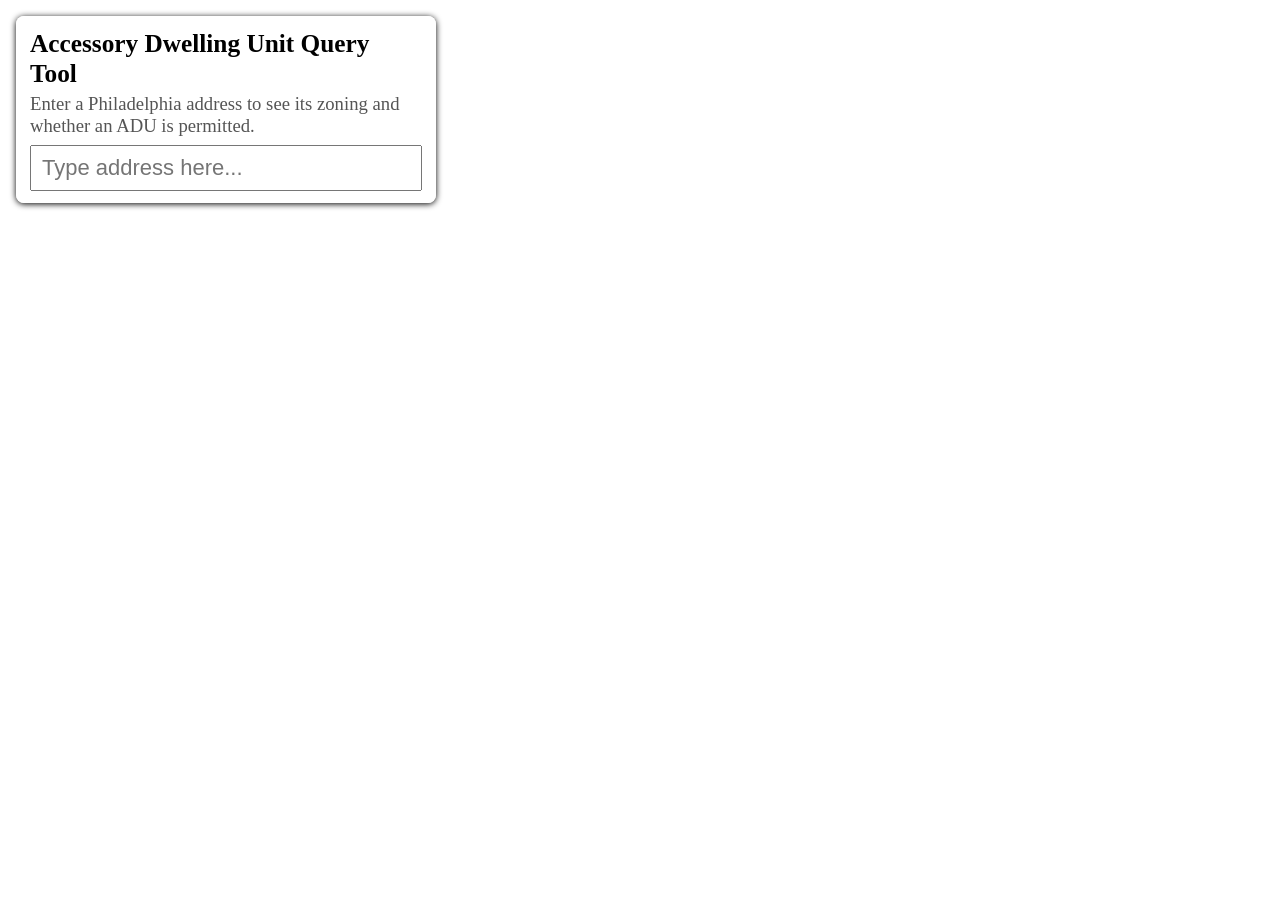
<file: adu-query-tool/index.html>
<!doctype html>

<html lang='en'>
  <head>
    <meta charset='utf-8' />
    <meta name='viewport' content='width=device-width, initial-scale=1' />

    <title>ADU Query</title>
    <script src='https://api.mapbox.com/mapbox-gl-js/v3.7.0/mapbox-gl.js'></script>
    <link href='https://api.mapbox.com/mapbox-gl-js/v3.7.0/mapbox-gl.css' rel='stylesheet' />
    <link rel='stylesheet' href='css/styles.css' />
  </head>

  <body>
    <!-- <header class='article-title'>
      <h1>Accessory Dwelling Unit</h1>
      <h1>Query Tool</h1>
    </header> -->

    <main>
      <section class='map-section'>
        <fieldset class='map-search-controls'>
          <legend class='visually-hidden'>Address search</legend>
          <h1 class='search-title'>Accessory Dwelling Unit Query Tool</h1>
          <p class='search-help'>
            Enter a Philadelphia address to see its zoning and whether an ADU is permitted.
          </p>
          <input
            type='text'
            name='address-search'
            placeholder='Type address here...'
            aria-label='Search around an address or place'
          />
        </fieldset>

        <div class='map-container'>
          <div class='map' id='map'></div>
        </div>
      </section>
    </main>

    <script src="./js/main.js" type="module"></script>
  </body>
</html>
</file>
<file: adu-query-tool/css/styles.css>
html {
  font-size: 22px; 
  height: 100%;
}

body {
  height: 100%;
  padding: 0;
  margin: 0;
  font-family: Didot, serif;
}

main {
  height: 100%;
}

.map-section {
  position: relative; /* lets the search card and legend sit on top of the map */
  height: 100%;
}

.map-container {
  position: absolute;
  inset: 0; /* fills .map-section */
}

.map {
  width: 100%;
  height: 100%;
}

.mapboxgl-popup {
  z-index: 20;
}

/* Search card */

.map-search-controls {
  position: absolute;
  top: 16px;
  left: 16px;
  z-index: 10; /* above the map */
  width: min(420px, calc(100% - 32px));
  box-sizing: border-box;
  margin: 0;
  padding: 12px 14px;
  background: #fff;
  border: 0;
  border-radius: 8px;
  box-shadow: 0 1px 6px rgb(0 0 0);
}

.search-title {
  margin: 0 0 4px;
  font-size: 1.15rem;
  line-height: 1.2;
}

.search-help {
  margin: 0 0 8px;
  font-size: 0.85rem;
  color: #555;
}

.map-search-controls input {
  width: 100%;
  box-sizing: border-box;
  padding: 8px 10px;
  font-size: 1rem;
}

/* keeps the legend for screen readers without showing it */
.visually-hidden {
  position: absolute;
  width: 1px;
  height: 1px;
  overflow: hidden;
  clip-path: inset(50%);
  white-space: nowrap;
}

.mapboxgl-popup-content {
  padding: 16px 18px;
  border-radius: 10px;
  box-shadow: 0 4px 16px rgb(0 0 0 / 35%);
}

.mapboxgl-popup-close-button {
  font-size: 22px;
  padding: 4px 10px;
}
</file>
